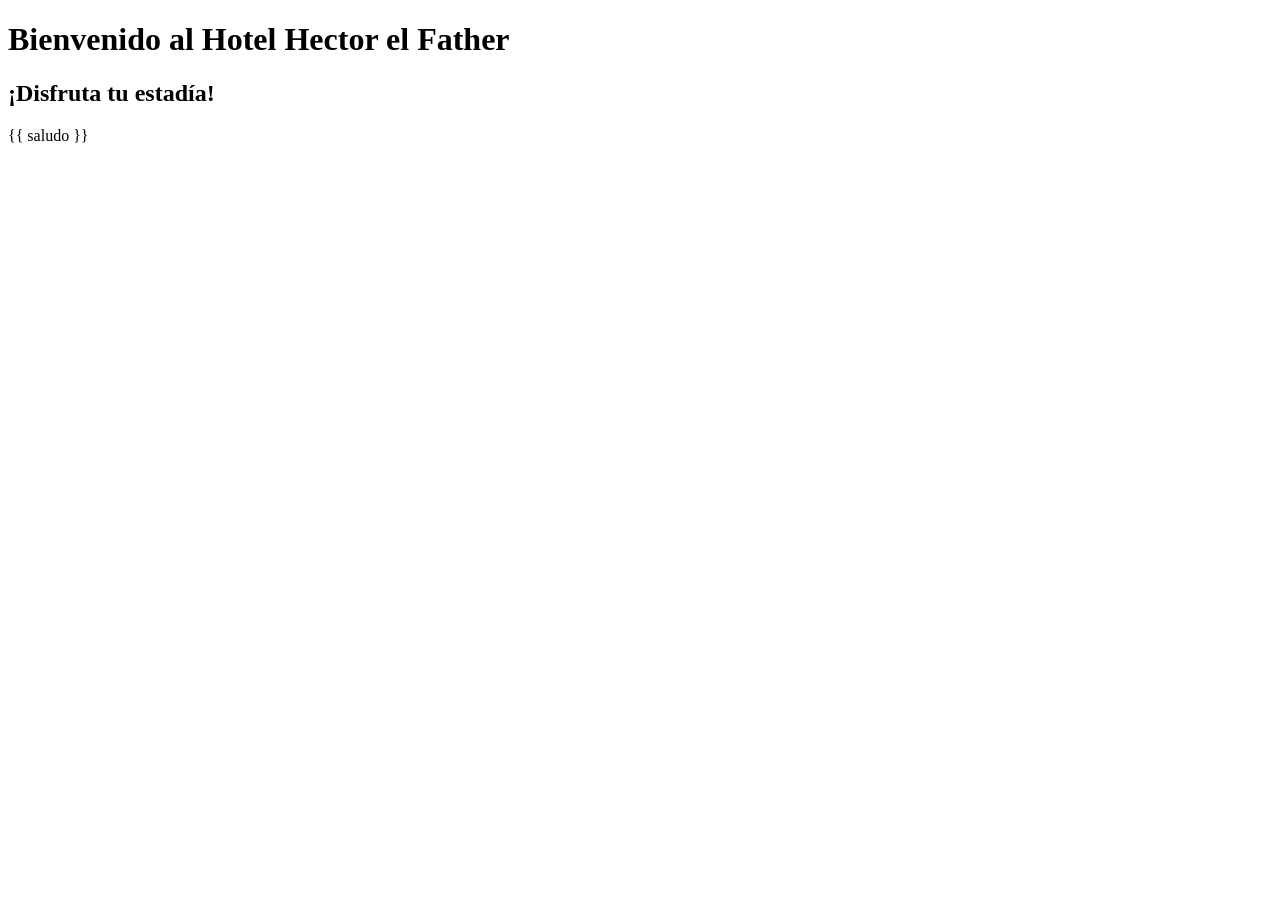
<file: templates/index.html>
﻿<!DOCTYPE html>
<html lang="en">
<head>
    <meta charset="UTF-8">
    <meta name="viewport" content="width=device-width, initial-scale=1.0">
    <title>Hotel HH</title>
</head>
<body>
    
    <h1>Bienvenido al Hotel Hector el Father</h1>
    <h2>¡Disfruta tu estadía!</h2>

    <p>{{ saludo }}</p>
</body>
</html>
</file>
